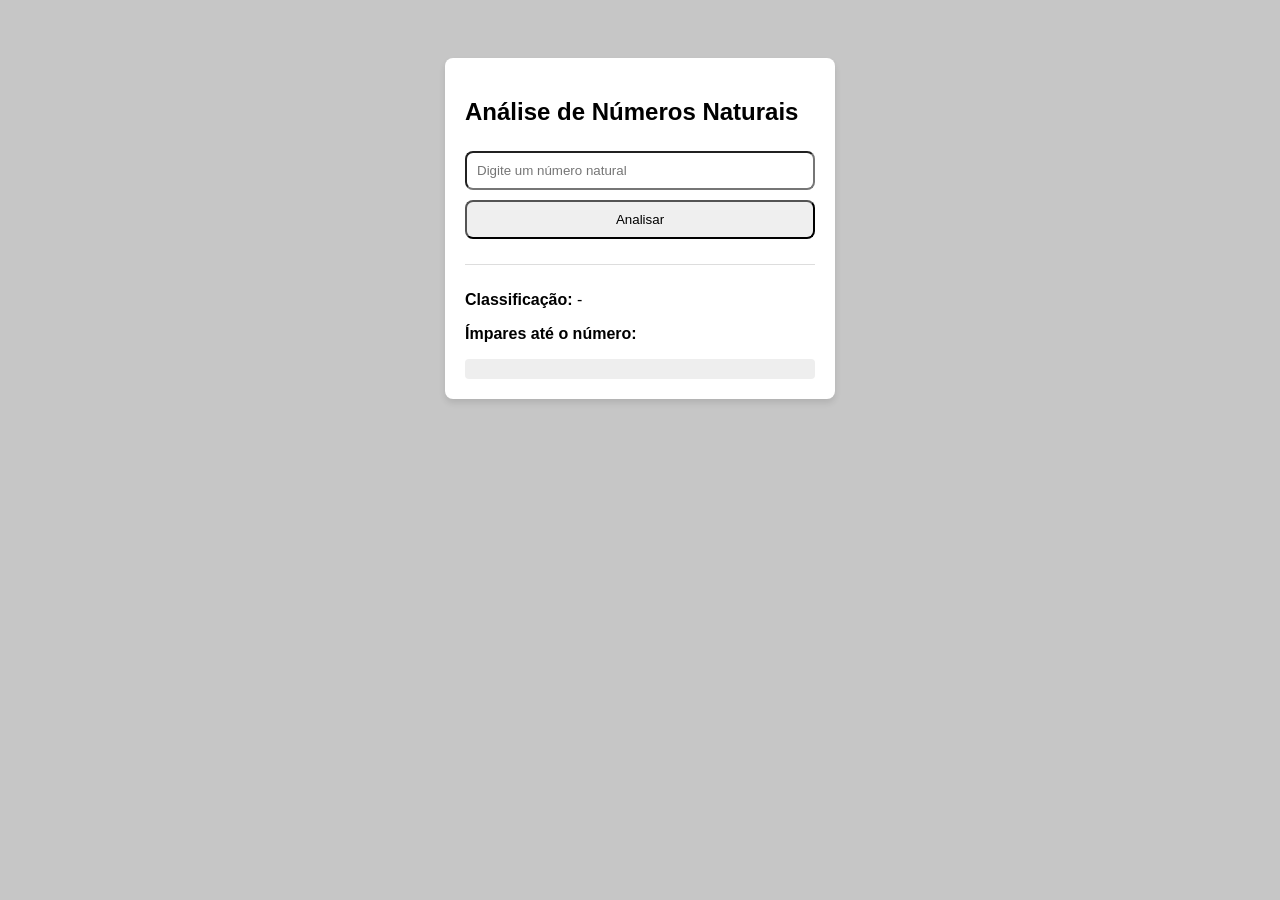
<file: 1/index.html>
<!DOCTYPE html>
<html lang="pt-br">
<head>
    <meta charset="UTF-8">
    <title>Números Naturais</title>
    <link rel="stylesheet" href="assets/estilo.css">
</head>
<body>

    <div class="container">
        <h2>Análise de Números Naturais</h2>
        
        <input type="number" id="inputNumero" placeholder="Digite um número natural" min="0">
        <button onclick="processar()">Analisar</button>

        <div id="resultado">
            <p><strong>Classificação:</strong> <span id="parOuImpar">-</span></p>
            <p><strong>Ímpares até o número:</strong></p>
            <div id="listaImpares"></div>
        </div>
    </div>

    <script src="assets/funcionalidade.js"></script>
</body>
</html>
</file>
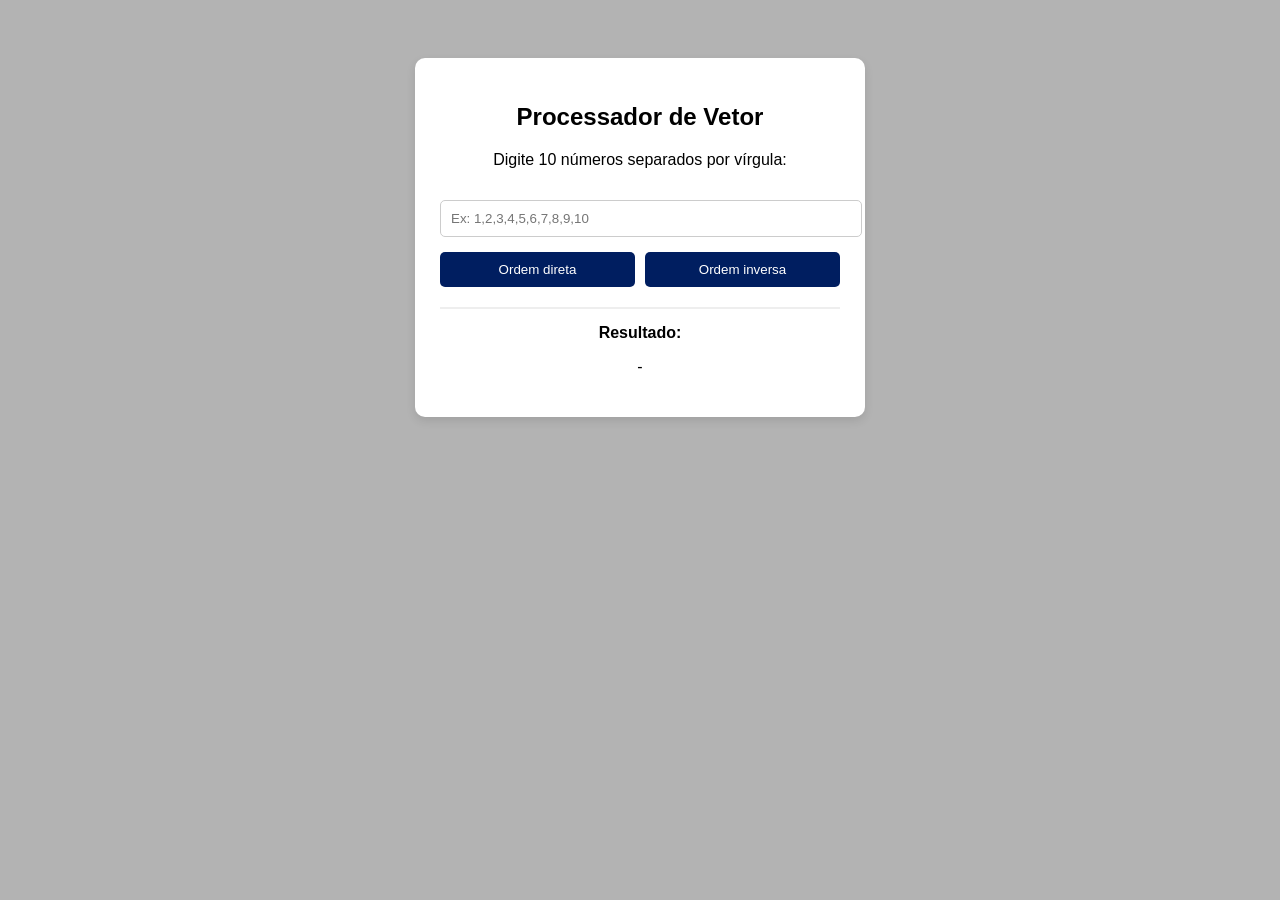
<file: 2/index.html>
<!DOCTYPE html>
<html lang="pt-br">
<head>
    <meta charset="UTF-8">
    <title>Processamento de Vetores</title>
    <link rel="stylesheet" href="assets/estilo.css">
</head>
<body>

    <div class="container">
        <h2>Processador de Vetor</h2>
        <p>Digite 10 números separados por vírgula:</p>
        <input type="text" id="inputVetor" placeholder="Ex: 1,2,3,4,5,6,7,8,9,10">
        
        <div class="botoes">
            <button onclick="executar(1)">Ordem direta</button>
            <button onclick="executar(2)">Ordem inversa</button>
        </div>

        <div id="display">
            <strong>Resultado:</strong>
            <p id="saida">-</p>
        </div>
    </div>

    <script src="assets/funcionalidade.js"></script>
</body>
</html>
</file>
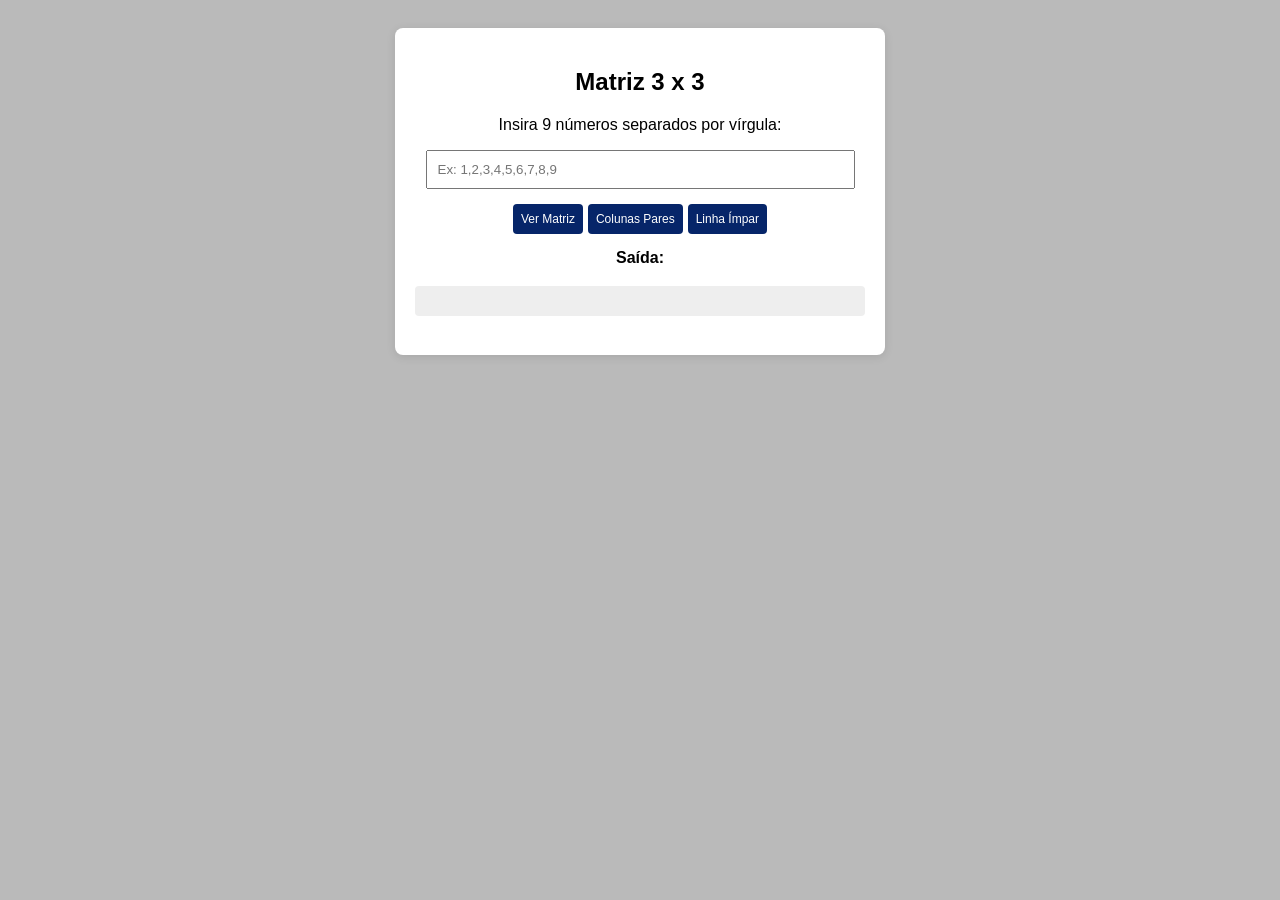
<file: 3/index.html>
<!DOCTYPE html>
<html lang="pt-br">
<head>
    <meta charset="UTF-8">
    <title>Matriz</title>
    <link rel="stylesheet" href="assets/estilo.css">
</head>
<body>
    <div class="container">
        <h2>Matriz 3 x 3</h2>
        <p>Insira 9 números separados por vírgula:</p>
        <input type="text" id="dadosMatriz" placeholder="Ex: 1,2,3,4,5,6,7,8,9">
        
        <div class="botoes">
            <button onclick="executar('geral')">Ver Matriz</button>
            <button onclick="executar('colunasPares')">Colunas Pares</button>
            <button onclick="executar('linhasImpares')">Linha Ímpar</button>
        </div>

        <div id="resultado">
            <strong>Saída:</strong>
            <pre id="saidaMatriz"></pre>
        </div>
    </div>
    <script src="assets/funcionalidade.js"></script>
</body>
</html>
</file>
<file: 1/assets/estilo.css>
body {
    font-family: sans-serif;
    display: flex;
    justify-content: center;
    padding: 50px;
    background-color: #c6c6c6;
}

.container {
    background: white;
    padding: 20px;
    border-radius: 8px;
    box-shadow: 0 4px 6px rgba(0,0,0,0.1);
    width: 350px;
}

input, button {
    width: 100%;
    padding: 10px;
    margin: 5px 0;
    box-sizing: border-box;
    border-radius: 8px;
}

#resultado {
    margin-top: 20px;
    border-top: 1px solid #ddd;
    padding-top: 10px;
}

#listaImpares {
    background: #eee;
    padding: 10px;
    word-wrap: break-word;
    border-radius: 4px;
}
</file>
<file: 2/assets/estilo.css>
body {
    font-family: Arial, sans-serif;
    display: flex;
    justify-content: center;
    padding-top: 50px;
    background-color: #b3b3b3;
}

.container {
    background: white;
    padding: 25px;
    border-radius: 10px;
    box-shadow: 0 4px 10px rgba(0,0,0,0.1);
    width: 400px;
    text-align: center;
}

input {
    width: 100%;
    padding: 10px;
    margin: 15px 0;
    border: 1px solid #ccc;
    border-radius: 5px;
}

.botoes {
    display: flex;
    gap: 10px;
    margin-bottom: 20px;
}

button {
    flex: 1;
    padding: 10px;
    cursor: pointer;
    background-color: #001e60;
    color: white;
    border: none;
    border-radius: 5px;
}

button:hover {
    background-color: #3260c4;
}

#display {
    border-top: 2px solid #eee;
    padding-top: 15px;
}
</file>
<file: 3/assets/estilo.css>
body { 
    font-family: sans-serif; 
    display: flex; 
    justify-content: center; 
    padding: 20px; 
    background: #bababa; 
}
.container { 
    background: white; 
    padding: 20px; 
    border-radius: 8px; 
    box-shadow: 0 2px 10px rgba(0,0,0,0.1); 
    width: 450px; 
    text-align: center; 
}

input { 
    width: 90%; 
    padding: 10px; 
    margin-bottom: 15px; 
}

.botoes { 
    display: flex; 
    gap: 5px; 
    justify-content: center; 
    margin-bottom: 15px; 
}

button { 
    padding: 8px; 
    cursor: pointer; 
    background: #062569; 
    color: white; 
    border: none; 
    border-radius: 4px; 
    font-size: 12px; 
}

button:hover {
    background: #3260c4;
}

pre { 
    background: #eee; 
    padding: 15px; 
    text-align: left; 
    font-size: 1.2rem; 
    border-radius: 4px; 
}
</file>
